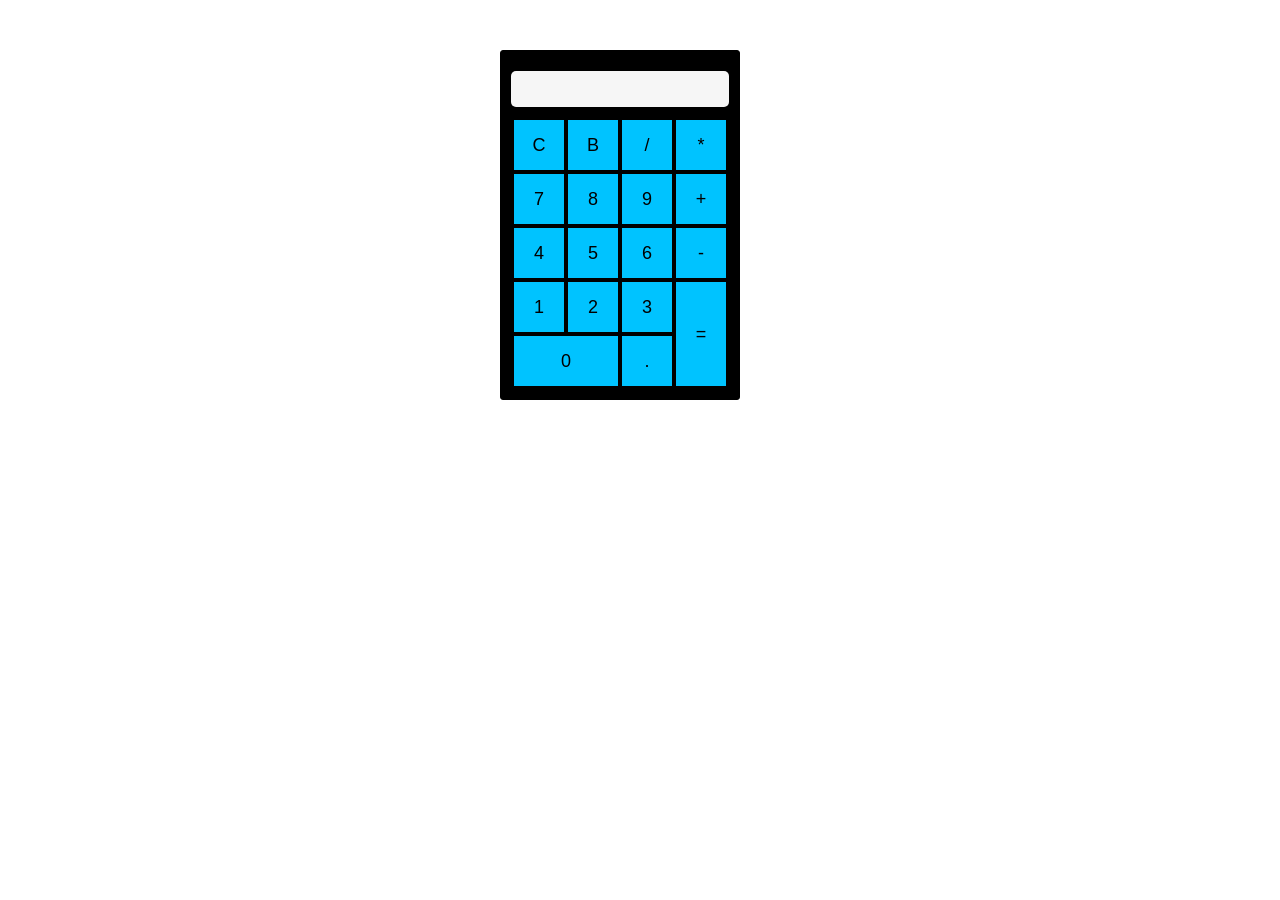
<file: index.html>
<!DOCTYPE html>
<html lang="en">
<head>
    <meta charset="UTF-8">
    <meta http-equiv="X-UA-Compatible" content="IE=edge">
    <meta name="viewport" content="width=device-width, initial-scale=1.0">
    <title>Calculator</title>
    <link rel="stylesheet" href="style.css">
</head>
<body>
    <div class="container">
        <div class="calc">
            <form action="" name="form1">
                <input type="text" class="text-view" name="textview" id="frmObj">
            </form>
            <table>
                <tr>
                    <td><input class="btn" type="button" value="C" onclick="form1.textview.value = ' ' " ></td>
                    <td><input type="button" class="btn" value="B" onclick="backspace()"></td>
                    <td><input type="button" class="btn" value="/" onclick="insert('/')"></td>
                    <td><input type="button" class="btn" value="*" onclick="insert('*')"></td>
                </tr>
                <tr>
                    <td><input type="button" class="btn" value="7" onclick="insert(7)"></td>
                    <td><input type="button" class="btn" value="8" onclick="insert(8)"></td>
                    <td><input type="button" class="btn" value="9" onclick="insert(9)"></td>
                    <td><input type="button" class="btn" value="+" onclick="insert('+')"></td>
                </tr>
                <tr>
                    <td><input type="button" class="btn" value="4" onclick="insert(4)"></td>
                    <td><input type="button" class="btn" value="5" onclick="insert(5)"></td>
                    <td><input type="button" class="btn" value="6" onclick="insert(6)"></td>
                    <td><input type="button" class="btn" value="-" onclick="insert('-')"></td>
                </tr>
                
                <tr>
                    <td><input type="button" class="btn" value="1" onclick="insert(1)"></td>
                    <td><input type="button" class="btn" value="2" onclick="insert(2)"></td>
                    <td><input type="button" class="btn" value="3" onclick="insert(3)"></td>
                    <td rowspan="5"><input type="button" class="btn btn-eq" value="=" onclick="equal()"></td>
                </tr>
                <tr>
                    <td colspan="2"><input type="button" class="btn btn-0" value="0" onclick="insert(0)"></td>
                    <td><input type="button" class="btn" value="." onclick="insert('.')"></td>


                </tr>
            </table>
        </div>
    </div>
        <div class="demo">

        </div>


    <script>
        document.getElementById(frmObj.id).select();
        
        function insert(num) 
        {
        document.form1.textview.value = document.form1.textview.value + num;
        }
        

        function equal()
        {
        var exp = document.form1.textview.value;
        if(exp)
        {
        document.form1.textview.value = eval(exp)
        }
        }
        

        function backspace()
        {
        var exp = document.form1.textview.value;
        document.form1.textview.value = exp.substring(0, exp.length - 1); 
        }
        
        </script>
</body>
</html>
</file>
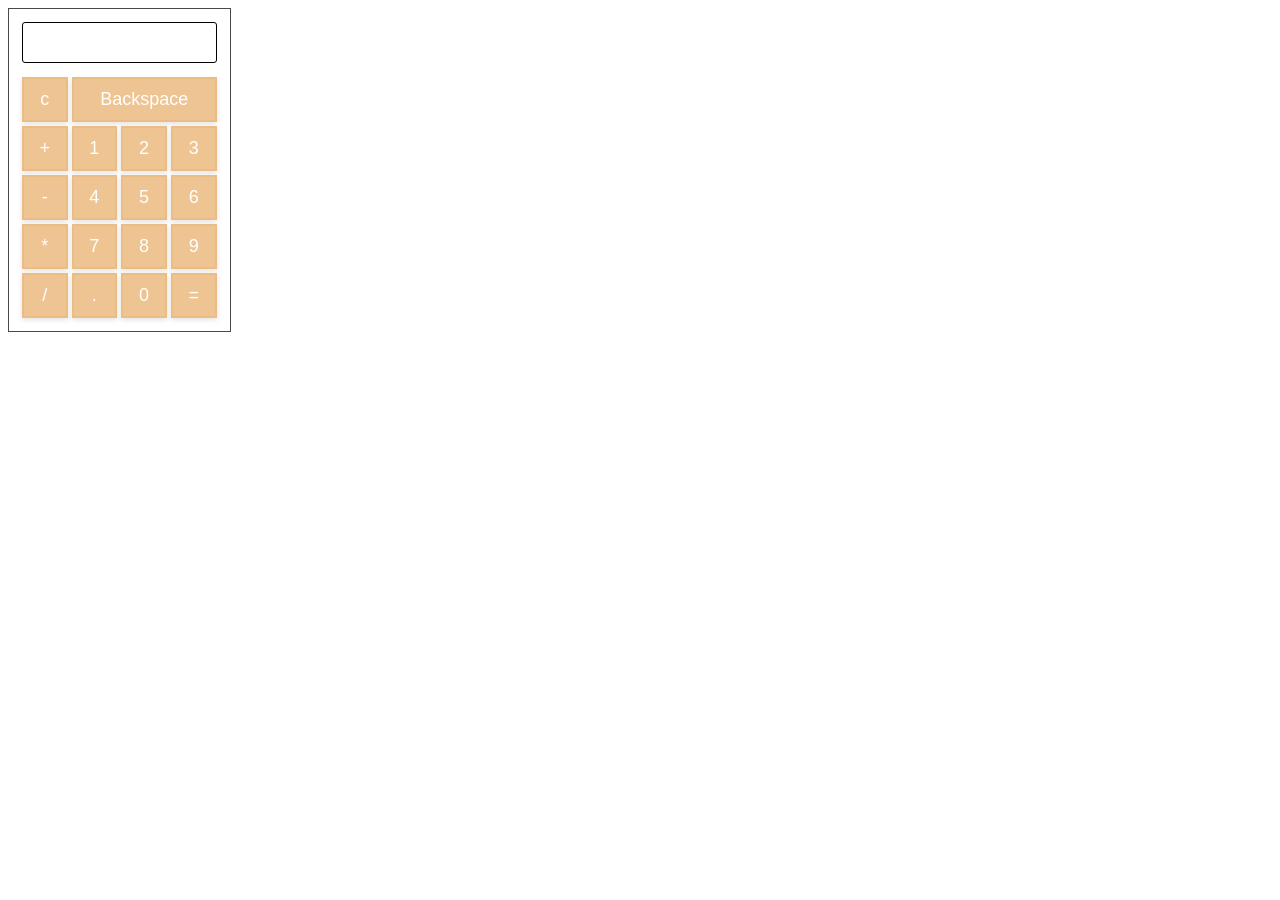
<file: js calc/index.html>
<!DOCTYPE html>
<html lang="en">

<head>
    <meta charset="UTF-8">
    <meta http-equiv="X-UA-Compatible" content="IE=edge">
    <meta name="viewport" content="width=device-width, initial-scale=1.0">
    <title>Calculator</title>
    <style>
        table{
            border: 1px solid rgba(0, 0, 0, 0.712);
            padding: 10px;
        }
        #textval{
            border-radius: 3px;
            border: 1px solid #000;
            padding: 12px;
            outline: none;
            margin-bottom: 10px; 
        }
        input{
            cursor: pointer;
        }
        input[type="button"]{
            font-size: 18px;
            background: #ecbc84de;
            color: #fff;
            width:100%;
            padding: 10px;
            border: 2px solid #ecbc84de;
            transition: .4s all ease;
            box-shadow: 0px 2px 5px rgba(0, 0, 0, 0.11);
        }
        input[type="button"]:hover{
            background: #eb9b40de;
            border: 2px solid #eb9b40de;
            transform: translate(-2px, -5px) rotate(3deg);
        }
        input[type="button"]:focus{
            background: #eb9b40de;
            border: 2px solid #eb9b40de;
            transform: translate(-2px, -5px) rotate(3deg);
        }
    </style>
</head>

<body>
    <table>
        <tr>
            <td colspan="4">
                <input type="text" value="" id="textval">
            </td> 
        </tr>
        <tr>
            <td>
                <input type="button" value="c" onclick="clr()">
            </td>
            <td colspan="3">
                <input type="button" value="Backspace" onclick="backspace()">
            </td>
        </tr>
        <tr>
            <td>
                <input type="button" value="+" onclick="display('+')">
            </td>
            <td>
                <input type="button" value="1" onclick="display('1')">
            </td>
            <td>
                <input type="button" value="2" onclick="display('2')">
            </td>
            <td>
                <input type="button" value="3" onclick="display('3')">
            </td>
        </tr>
        <tr>
            <td>
                <input type="button" value="-" onclick="display('-')">
            </td>
            <td>
                <input type="button" value="4" onclick="display('4')">
            </td>
            <td>
                <input type="button" value="5" onclick="display('5')">
            </td>
            <td>
                <input type="button" value="6" onclick="display('6')">
            </td>
        </tr>
        <tr>
            <td>
                <input type="button" value="*" onclick="display('*')">
            </td>
            <td>
                <input type="button" value="7" onclick="display('7')">
            </td>
            <td>
                <input type="button" value="8" onclick="display('8')">
            </td>
            <td>
                <input type="button" value="9" onclick="display('9')">
            </td>
        </tr>
        <tr>
            <td>
                <input type="button" value="/" onclick="display('/')">
            </td>
            <td>
                <input type="button" value="." onclick="display('.')">
            </td>
            <td>
                <input type="button" value="0" onclick="display('0')">
            </td>
            <td>
                <input type="button" value="=" onclick="result()">
            </td>
        </tr>
    </table>

    <script> 
        document.getElementById('textval').select();

        function display(val) {
            document.getElementById("textval").value += val;
        }
        function clr(){
            document.getElementById("textval").value = "";
        }
        function result()
        {
            let x = document.getElementById("textval").value;
            let y = eval(x);
            document.getElementById("textval").value = y;
        }
        function backspace(){
            let z = document.getElementById("textval").value;
            document.getElementById("textval").value = z.substring(0, z.length - 1); 
        }


    </script>
</body>
</html>
</file>
<file: style.css>
@import url('https://fonts.googleapis.com/css2?family=Orbitron:wght@400;500&display=swap');
*{
    margin:0px;
    padding:0px;
    box-sizing: border-box;
}
input{
    font-family: 'Orbitron', sans-serif;
}
.container{
    display: inline-block;
    margin: 50px 500px;
}
.calc{
    border: 1px solid #000;
    padding: 10px;
    background: #000;
    border-radius: 3px;
}
form input{
    width: 100%;
    margin: 10px 0;
    padding: 10px;
    outline: none;
    background: #f6f6f6;
    border:0px;
    border-radius: 5px;
    font-weight: 600;
    letter-spacing: 1.2px;
}
.btn{
    width: 50px;
    height: 50px;
    background: rgb(0, 195, 255);
    border: 0px;
    margin: 1px;
    cursor: pointer;
    font-size: 18px;
    display: inline-block;
    font-family: sans-serif;
}
.btn-eq{
    height: 104px;
}
.btn-0{
    width: 104px;
}
.btn:hover{
    background: rgb(0, 255, 213);
}
.btn:focus{
    background: rgb(0, 255, 213);
}
</file>
